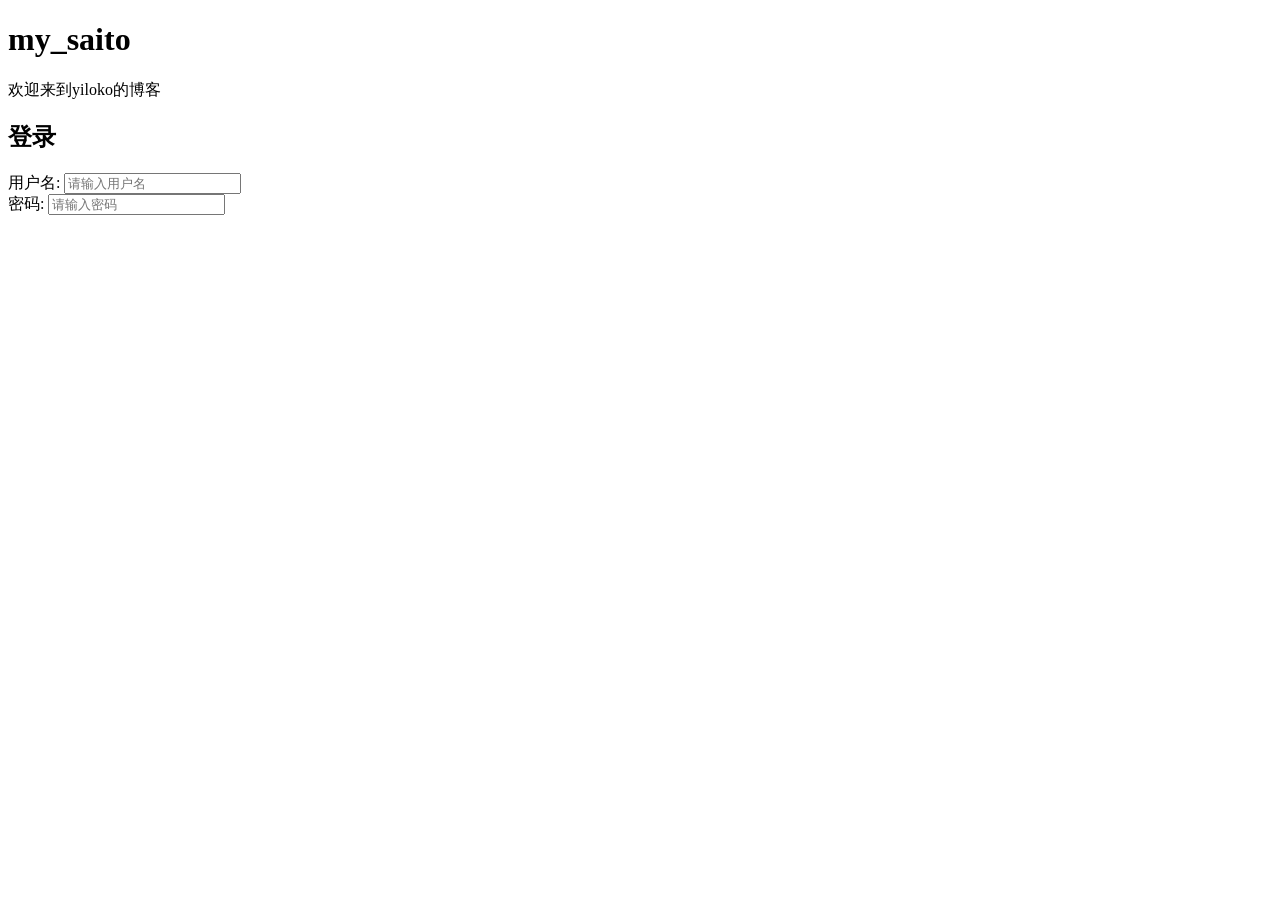
<file: my_saito.html>
<!DOCTYPE html>
<html lang="en">
<head>
    <meta charset="UTF-8">
    <meta name="viewport" content="width=device-width, initial-scale=1.0">
    <title>mai_saito</title>
</head>
<body>
    <h1>my_saito</h1>
    <p>欢迎来到yiloko的博客</p>
    <h2>登录</h2>
    <form>
        <label for="username">用户名:</label>
        <input type="text" placeholder="请输入用户名">
        <br>
        <label for="password">密码:</label>
        <input type="text" placeholder="请输入密码">
    </form>

</body>
</html>
</file>
